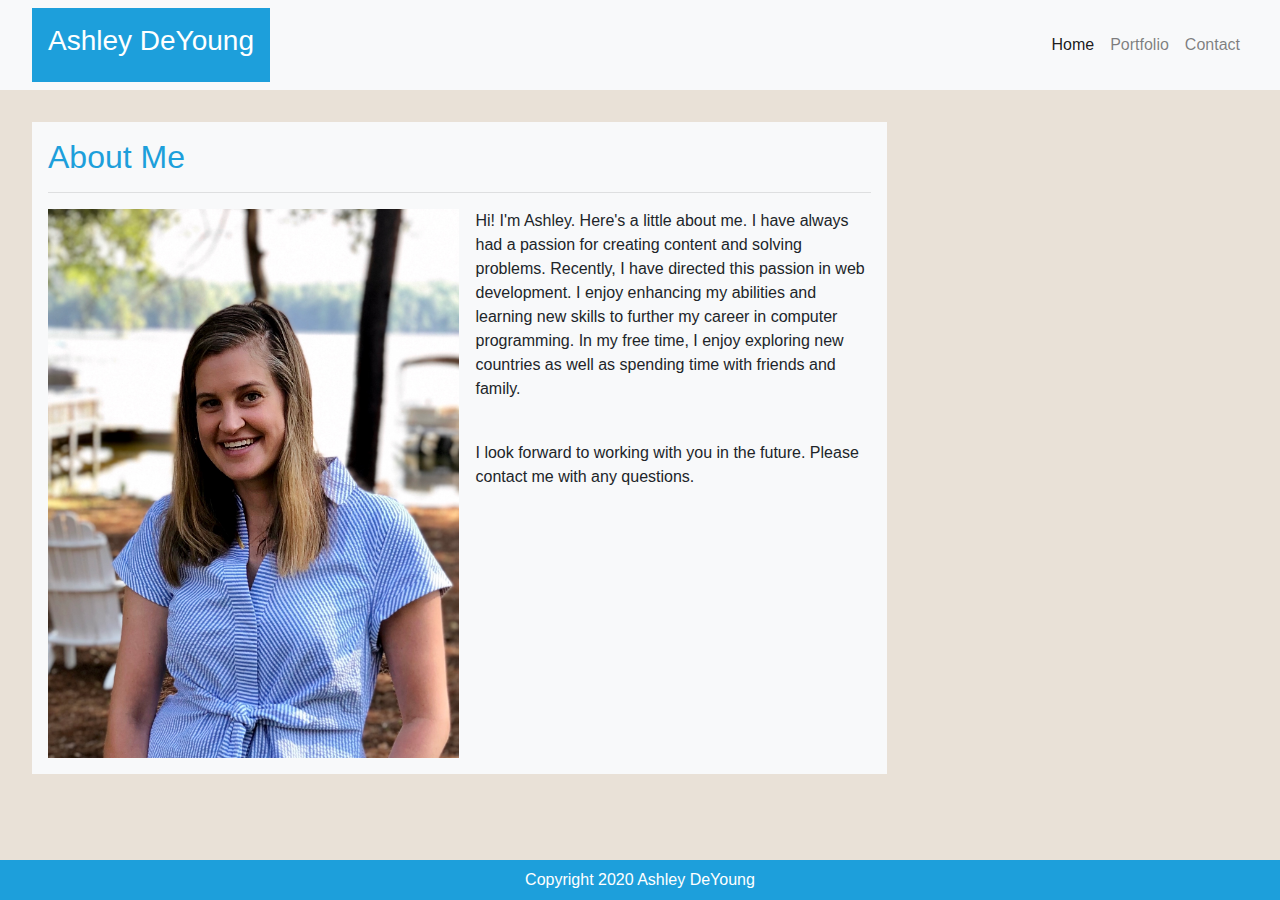
<file: index.html>
<!DOCTYPE html>
<html lang="en">
  <head>
    <meta charset="UTF-8" />
    <meta name="viewport" content="width=device-width, initial-scale=1.0" />
    <link
      rel="stylesheet"
      href="https://stackpath.bootstrapcdn.com/bootstrap/4.4.1/css/bootstrap.min.css"
      integrity="sha384-Vkoo8x4CGsO3+Hhxv8T/Q5PaXtkKtu6ug5TOeNV6gBiFeWPGFN9MuhOf23Q9Ifjh"
      crossorigin="anonymous"
    />
    <link rel="stylesheet" href="./assets/style.css">
    <title>Ashley DeYoung Portfolio</title>
  </head>
  <body style="background-color: rgb(233, 225, 215)">
    <nav class="navbar navbar-expand-md navbar-light bg-light">
      <a class="navbar-brand colors p-3 ml-3" href="index.html"
        ><h3 class="text-white">Ashley DeYoung</h3></a
      >
      <button
        class="navbar-toggler"
        type="button"
        data-toggle="collapse"
        data-target="#navbarTogglerDemo02"
        aria-controls="navbarTogglerDemo02"
        aria-expanded="false"
        aria-label="Toggle navigation"
      >
        <span class="navbar-toggler-icon"></span>
      </button>

      <div class="collapse navbar-collapse mr-3" id="navbarTogglerDemo02">
        <ul class="navbar-nav ml-auto mt-2 mt-lg-0">
          <li class="nav-item">
            <a class="nav-link active" href="index.html"
              >Home<span class="sr-only">(current)</span></a
            >
          </li>
          <li class="nav-item">
            <a class="nav-link" href="portfolio.html">Portfolio</a>
          </li>
          <li class="nav-item">
            <a class="nav-link" href="contact.html">Contact</a>
          </li>
        </ul>
      </div>
    </nav>
    <!--About Me-->
    <main class="container-md m-3">
      <div class="row">

        <div class="col-9 p-3 bg-light m-3">
          <section>
            <h2 class="text-color">About Me</h2>
            <hr>
               <img 
                    src="./assets/images/photo.jpg"
                    class="img-fluid float-left mr-3"
                    alt="ashley-headshot"
                    style="max-width: 50%;"
                />
                 <p>
                     Hi! I'm Ashley. Here's a little about me. I have always
                      had a passion for creating content and solving problems.
                      Recently, I have directed this passion in web development.
                      I enjoy enhancing my abilities and learning new skills to
                      further my career in computer programming.
                      In my free time, I enjoy exploring new countries as well as spending time with friends and family.
                </p>
                <br>
                 <p>
                      I look forward to working with you in the future. Please
                      contact me with any questions.
                </p>
             </section>
        </div>

        <div class="col-md-3"></div>
      </div>
    </main>

    <footer class="fixed-bottom">
      <div class="colors text-white p-2">
        <div style="text-align: center; left: 0; bottom: 0; width: 100%;">
          Copyright 2020 Ashley DeYoung
        </div>
      </div>
    </footer>


    <script src="https://code.jquery.com/jquery-3.4.1.slim.min.js" integrity="sha384-J6qa4849blE2+poT4WnyKhv5vZF5SrPo0iEjwBvKU7imGFAV0wwj1yYfoRSJoZ+n" crossorigin="anonymous"></script>
    <script src="https://cdn.jsdelivr.net/npm/popper.js@1.16.0/dist/umd/popper.min.js" integrity="sha384-Q6E9RHvbIyZFJoft+2mJbHaEWldlvI9IOYy5n3zV9zzTtmI3UksdQRVvoxMfooAo" crossorigin="anonymous"></script>
    <script src="https://stackpath.bootstrapcdn.com/bootstrap/4.4.1/js/bootstrap.min.js" integrity="sha384-wfSDF2E50Y2D1uUdj0O3uMBJnjuUD4Ih7YwaYd1iqfktj0Uod8GCExl3Og8ifwB6" crossorigin="anonymous"></script>
  </body>
</html>
</file>
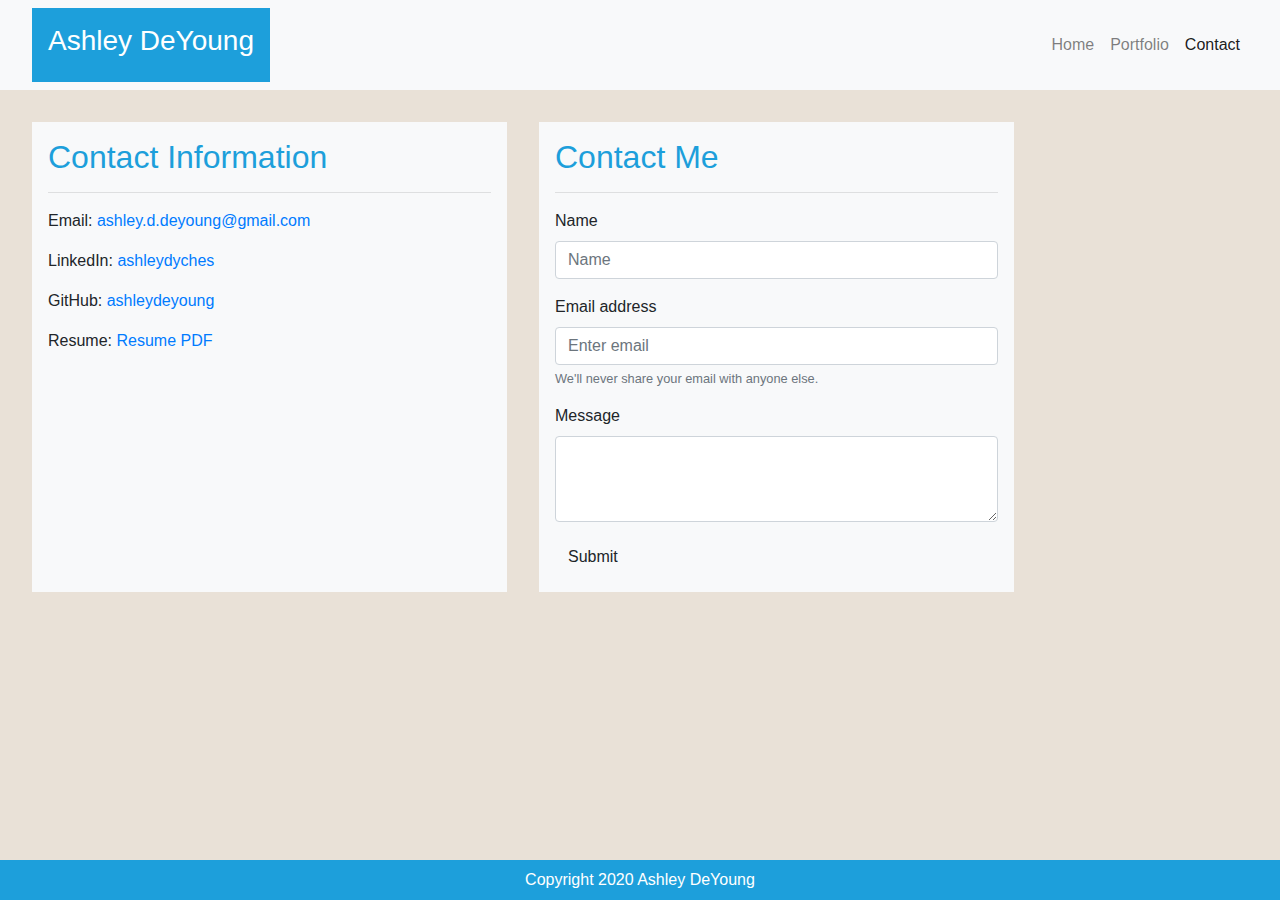
<file: contact.html>
<!DOCTYPE html>
<html lang="en">
  <head>
    <meta charset="UTF-8" />
    <meta name="viewport" content="width=device-width, initial-scale=1.0" />
    <link
      rel="stylesheet"
      href="https://stackpath.bootstrapcdn.com/bootstrap/4.4.1/css/bootstrap.min.css"
      integrity="sha384-Vkoo8x4CGsO3+Hhxv8T/Q5PaXtkKtu6ug5TOeNV6gBiFeWPGFN9MuhOf23Q9Ifjh"
      crossorigin="anonymous"
    />
    <link rel="stylesheet" href="./assets/style.css">
    <title>Ashley DeYoung Portfolio</title>
  </head>
  <body style="background-color: rgb(233, 225, 215);">
    <nav class="navbar navbar-expand-md navbar-light bg-light">
      <a class="navbar-brand colors p-3 ml-3" href="index.html"
        ><h3 class="text-white">Ashley DeYoung</h3></a
      >
      <button
        class="navbar-toggler"
        type="button"
        data-toggle="collapse"
        data-target="#navbarTogglerDemo02"
        aria-controls="navbarTogglerDemo02"
        aria-expanded="false"
        aria-label="Toggle navigation"
      >
        <span class="navbar-toggler-icon"></span>
      </button>

      <div class="collapse navbar-collapse mr-3" id="navbarTogglerDemo02">
        <ul class="navbar-nav ml-auto mt-2 mt-lg-0">
          <li class="nav-item">
            <a class="nav-link" href="index.html">Home </a>
          </li>
          <li class="nav-item">
            <a class="nav-link" href="portfolio.html">Portfolio</a>
          </li>
          <li class="nav-item">
            <a class="nav-link active" href="contact.html"
              >Contact<span class="sr-only">(current)</span></a>
          </li>
        </ul>
      </div>
    </nav>

    <div class="container-md m-3">
      <div class="row">
        <div class="col-md-5 p-3 bg-light m-3">
          <section>
            <h2 class="text-color">Contact Information</h2>
            <hr/>
            <p>Email: <a href='mailto:ashley.d.deyoung@gmail.com'>ashley.d.deyoung@gmail.com</a></p>
            <p>LinkedIn: <a href='https://www.linkedin.com/in/ashleydyches/'>ashleydyches</a></p>
            <p>GitHub: <a href='https://github.com/ashleydeyoung'>ashleydeyoung</a></p>
            <p>Resume: <a href='./assets/Resume2020.pdf'>Resume PDF</a></p>
            



          </section>
        </div>
        <div class="col-md-5 p-3 bg-light m-3">
          <div>
            <h2 class="text-color">Contact Me</h2>
            <hr />
            <form>
              <!--contact Name-->
              <div class="form-group">
                <label for="contactName">Name</label>
                <input
                  type="name"
                  class="form-control"
                  id="contactName"
                  placeholder="Name"
                />
              </div>
              <!--contact email-->
              <div class="form-group">
                <label for="exampleInputEmail1">Email address</label>
                <input
                  type="email"
                  class="form-control"
                  id="exampleInputEmail1"
                  aria-describedby="emailHelp"
                  placeholder="Enter email"
                />
                <small id="emailHelp" class="form-text text-muted"
                  >We'll never share your email with anyone else.</small
                >
              </div>

              <!--message box-->
              <div class="form-group">
                <label for="contactMessage">Message</label>
                <textarea
                  class="form-control"
                  id="contactMessage"
                  rows="3"
                ></textarea>
              </div>
              <!--submit button-->
              <div>
                <button type="submit" class="btn btn-bg">Submit</button>
              </div>
            </form>
          </div>
        </div>
        <div class="col-sm-3"></div>
      </div>
    </div>

    <footer class="fixed-bottom">
      <div class="colors text-white p-2">
        <div style="text-align: center; left: 0; bottom: 0; width: 100%;">
          Copyright 2020 Ashley DeYoung
        </div>
      </div>
    </footer>

    <script
      src="https://code.jquery.com/jquery-3.4.1.slim.min.js"
      integrity="sha384-J6qa4849blE2+poT4WnyKhv5vZF5SrPo0iEjwBvKU7imGFAV0wwj1yYfoRSJoZ+n"
      crossorigin="anonymous"
    ></script>
    <script
      src="https://cdn.jsdelivr.net/npm/popper.js@1.16.0/dist/umd/popper.min.js"
      integrity="sha384-Q6E9RHvbIyZFJoft+2mJbHaEWldlvI9IOYy5n3zV9zzTtmI3UksdQRVvoxMfooAo"
      crossorigin="anonymous"
    ></script>
    <script
      src="https://stackpath.bootstrapcdn.com/bootstrap/4.4.1/js/bootstrap.min.js"
      integrity="sha384-wfSDF2E50Y2D1uUdj0O3uMBJnjuUD4Ih7YwaYd1iqfktj0Uod8GCExl3Og8ifwB6"
      crossorigin="anonymous"
    ></script>
  </body>
</html>
</file>
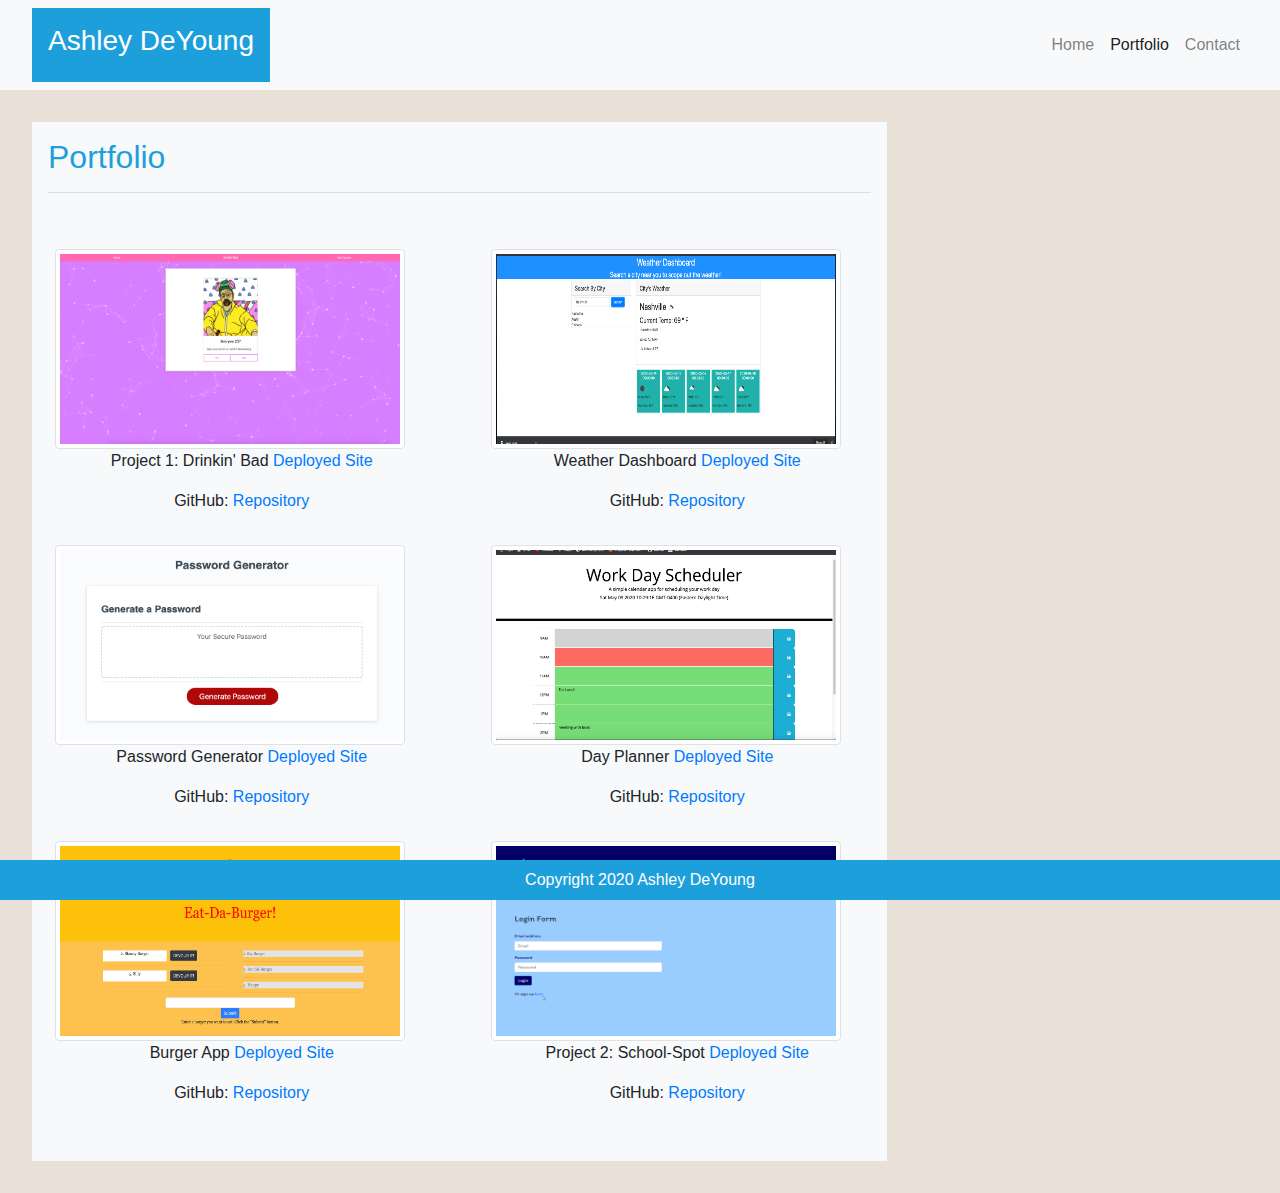
<file: portfolio.html>
<!DOCTYPE html>
<html lang="en">
  <head>
    <meta charset="UTF-8" />
    <meta name="viewport" content="width=device-width, initial-scale=1.0" />
    <link
      rel="stylesheet"
      href="https://stackpath.bootstrapcdn.com/bootstrap/4.4.1/css/bootstrap.min.css"
      integrity="sha384-Vkoo8x4CGsO3+Hhxv8T/Q5PaXtkKtu6ug5TOeNV6gBiFeWPGFN9MuhOf23Q9Ifjh"
      crossorigin="anonymous"
    />
    <link rel="stylesheet" href="./assets/style.css" />
    <title>Ashley DeYoung Portfolio</title>
  </head>
  <body style="background-color: rgb(233, 225, 215);">
    <nav class="navbar navbar-expand-md navbar-light bg-light">
      <a class="navbar-brand colors p-3 ml-3" href="index.html"
        ><h3 class="text-white">Ashley DeYoung</h3></a
      >
      <button
        class="navbar-toggler"
        type="button"
        data-toggle="collapse"
        data-target="#navbarTogglerDemo02"
        aria-controls="navbarTogglerDemo02"
        aria-expanded="false"
        aria-label="Toggle navigation"
      >
        <span class="navbar-toggler-icon"></span>
      </button>

      <div class="collapse navbar-collapse mr-3" id="navbarTogglerDemo02">
        <ul class="navbar-nav ml-auto mt-2 mt-md-0">
          <li class="nav-item">
            <a class="nav-link" href="index.html">Home</a>
          </li>
          <li class="nav-item">
            <a class="nav-link active" href="portfolio.html"
              >Portfolio<span class="sr-only">(current)</span></a
            >
          </li>
          <li class="nav-item">
            <a class="nav-link" href="contact.html">Contact</a>
          </li>
        </ul>
      </div>
    </nav>
    <!--Portfolio-->
    <section class="container-md m-3">
      <div class="row">
        <div class="col-9 p-3 bg-light m-3">
          <header>
            <h2 class="text-color">Portfolio</h2>
            <hr />
          </header>

          <div class="row mx-md-n5 p-4">
            <div class="col-md-6">
              <div class="m-3 bg-light">
                <img
                  class="img-fluid img-thumbnail"
                  src="./assets/images/homePreview.png"
                  alt="Project"
                />
                <p class="project-text">
                  Project 1: Drinkin' Bad 
                  <a href="https://ashleydeyoung.github.io/Drinking-Bad/"
                    >Deployed Site</a
                  >
                </p>
                <p class="project-text">
                  GitHub:
                  <a href="https://github.com/ashleydeyoung/Drinking-Bad"
                    >Repository</a
                  >
                </p>
              </div>
            </div>
            <div class="col-md-6">
              <div class="m-3 bg-light">
                <img
                  class="img-fluid img-thumbnail"
                  src="./assets/images/weather-dashboard.png"
                  alt="weatherdashboards"
                />
                <p class="project-text">
                  Weather Dashboard
                  <a href="https://ashleydeyoung.github.io/weatherdashboard/"
                    >Deployed Site</a
                  >
                </p>
                <p class="project-text">
                  GitHub:
                  <a href="https://github.com/ashleydeyoung/weatherdashboard"
                    >Repository</a
                  >
                </p>
              </div>
            </div>
            <div class="col-md-6">
              <div class="m-3 bg-light">
                <img
                  class="img-fluid img-thumbnail"
                  src="./assets/images/password.generator.application.png"
                  alt="passwordgenerator"
                />
                <p class="project-text">
                  Password Generator
                  <a href="https://ashleydeyoung.github.io/passwordgenerator/"
                    >Deployed Site</a
                  >
                </p>
                <p class="project-text">
                  GitHub:
                  <a href="https://github.com/ashleydeyoung/passwordgenerator"
                    >Repository</a
                  >
                </p>
              </div>
            </div>
            <div class="col-md-6">
              <div class="m-3 bg-light">
                <img
                  class="img-fluid img-thumbnail"
                  src="./assets/images/workday-scheduler.png"
                  alt="workday-scheduler"
                />
                <p class="project-text">
                  Day Planner <a
                    href="https://ashleydeyoung.github.io/dayplanner/"
                    >Deployed Site</a
                  >
                </p>
                <p class="project-text">
                  GitHub:
                  <a href="https://github.com/ashleydeyoung/dayplanner"
                    >Repository</a
                  >
                </p>
              </div>
            </div>
            <div class="col-md-6">
              <div class="m-3 bg-light">
                <img
                  class="img-fluid img-thumbnail"
                  src="./assets/images/burger-preview.png"
                  alt="burger-app"
                />
                <p class="project-text">
                  Burger App <a href="https://frozen-beach-67804.herokuapp.com/"
                    >Deployed Site</a
                  >
                </p>
                <p class="project-text">
                  GitHub:
                  <a href="https://github.com/ashleydeyoung/burger"
                    >Repository</a
                  >
                </p>
              </div>
            </div>
            <div class="col-md-6">
              <div class="m-3 bg-light">
                <img
                  class="img-fluid img-thumbnail"
                  src="./assets/images/homePage.png"
                  alt="school-spot-preview"
                />
                <p class="project-text">
                  Project 2: School-Spot <a href="https://fast-beach-51043.herokuapp.com/"
                    >Deployed Site</a
                  >
                </p>
                <p class="project-text">
                  GitHub:
                  <a href="https://github.com/ashleydeyoung/School-Spot"
                    >Repository</a
                  >
                </p>
              </div>
            </div>
          </div>
        </div>
      </div>
    </section>

    <footer class="fixed-bottom">
      <div class="colors text-white p-2">
        <div style="text-align: center; left: 0; bottom: 0; width: 100%;">
          Copyright 2020 Ashley DeYoung
        </div>
      </div>
    </footer>

    <script
      src="https://code.jquery.com/jquery-3.4.1.slim.min.js"
      integrity="sha384-J6qa4849blE2+poT4WnyKhv5vZF5SrPo0iEjwBvKU7imGFAV0wwj1yYfoRSJoZ+n"
      crossorigin="anonymous"
    ></script>
    <script
      src="https://cdn.jsdelivr.net/npm/popper.js@1.16.0/dist/umd/popper.min.js"
      integrity="sha384-Q6E9RHvbIyZFJoft+2mJbHaEWldlvI9IOYy5n3zV9zzTtmI3UksdQRVvoxMfooAo"
      crossorigin="anonymous"
    ></script>
    <script
      src="https://stackpath.bootstrapcdn.com/bootstrap/4.4.1/js/bootstrap.min.js"
      integrity="sha384-wfSDF2E50Y2D1uUdj0O3uMBJnjuUD4Ih7YwaYd1iqfktj0Uod8GCExl3Og8ifwB6"
      crossorigin="anonymous"
    ></script>
  </body>
</html>
</file>
<file: assets/style.css>
body {
  
    font-family: 'Lucida Sans', 'Lucida Sans Regular', 'Lucida Grande', 'Lucida Sans Unicode', Geneva, Verdana, sans-serif;
}

.img-thumbnail {
    width: 350px;
    height: 200px;
}

.project-text {
    text-align: center;
}

.colors {
    background-color: rgb(29, 159, 219);
}

.text-color {
    color:  rgb(29, 159, 219);;
}
</file>
